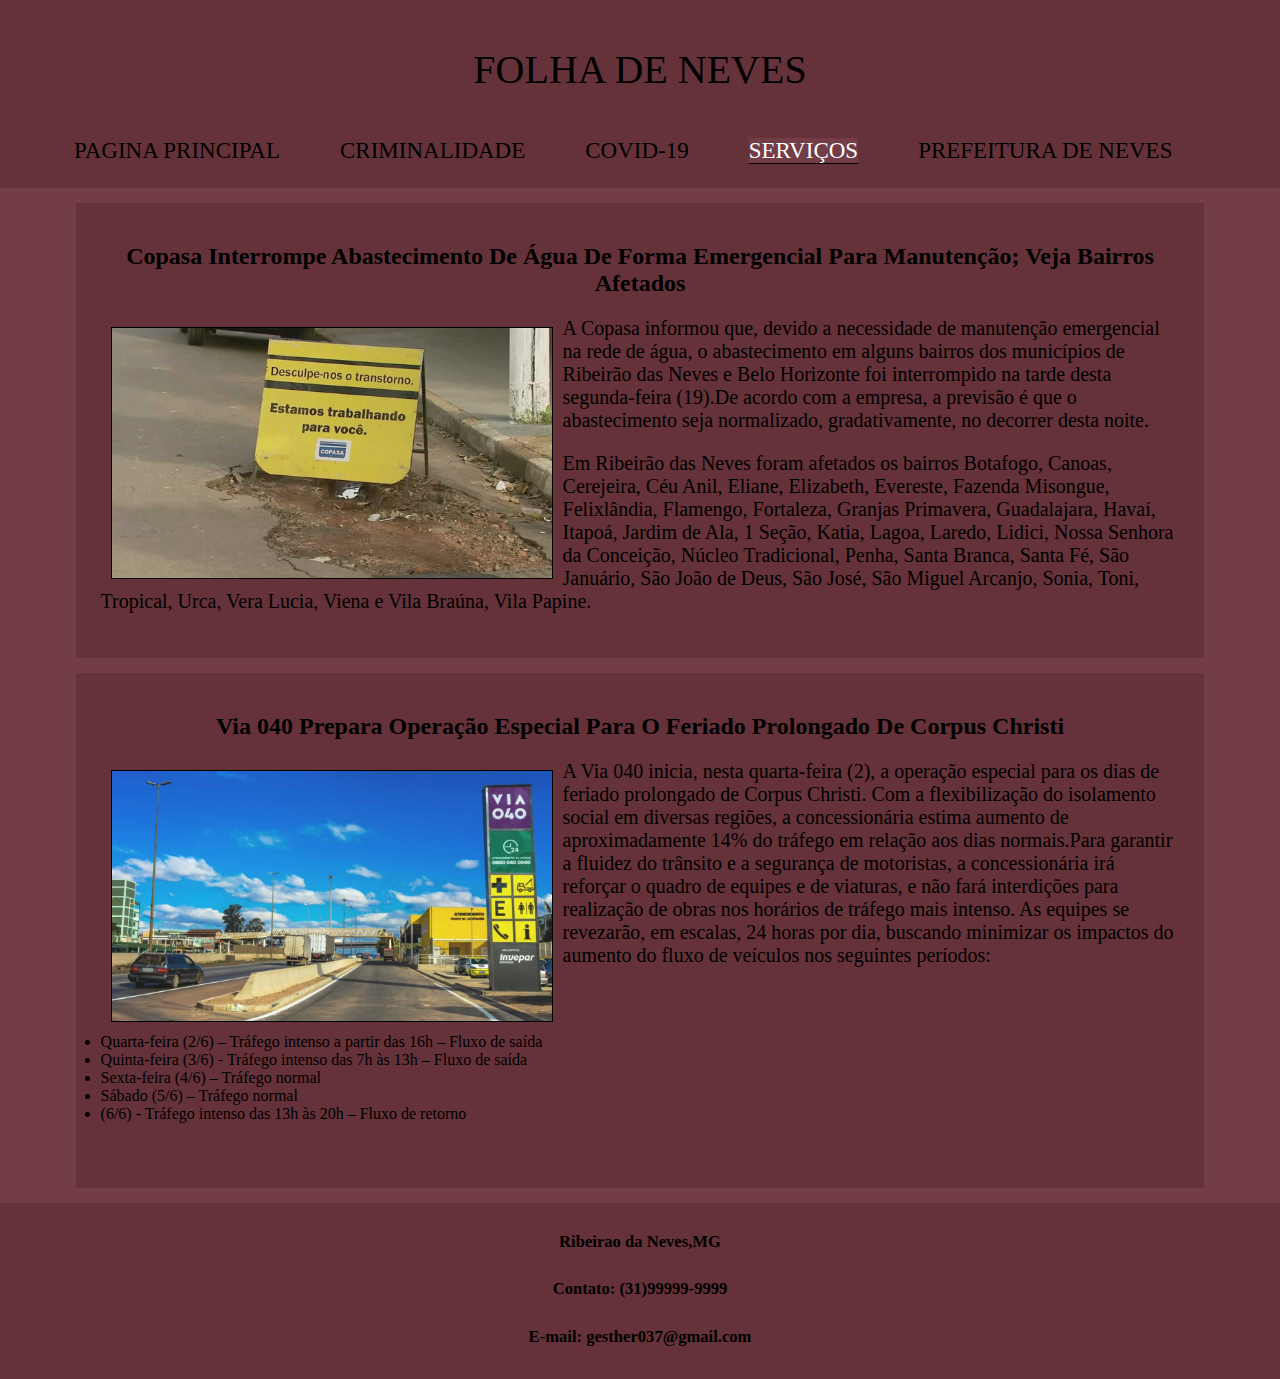
<file: serviços.html>
<!DOCTYPE html>

<html>
    <head>
        <link rel="stylesheet" href="noticia.css">
        <link rel="icon" href="icon.png" >
        <title>JORNAL DO BAIRRO</title>
    </head>

    <body>
        <header class="conteudo">
            <p  id="title">FOLHA DE NEVES</p>
            <nav>
                <ul>
                <li><a href="index.html">PAGINA PRINCIPAL</a></li>
                <li><a href="criminalidade.html">CRIMINALIDADE</a></li>
                <li><a href="covid.html">COVID-19</a></li>
                <li><a href="serviços.html"><mark>SERVIÇOS</mark></a></li>
                <li><a href="https://www.ribeiraodasneves.mg.gov.br/">PREFEITURA DE NEVES</a></li>
                </ul>
            </nav>
        </header>
        <main>
           <h2>Copasa Interrompe Abastecimento De Água De Forma Emergencial Para Manutenção; Veja Bairros Afetados</h2>
           <img src="noticia 6.jpg"  width="440px" height="250px">
            <p id="noticia">A Copasa informou que, devido a necessidade de manutenção emergencial na rede de água, o 
                abastecimento em alguns bairros dos municípios de Ribeirão das Neves e Belo Horizonte foi interrompido
                na tarde desta segunda-feira (19).De acordo com a empresa, a previsão é que o abastecimento seja
                normalizado, gradativamente, no decorrer desta noite.
            <p id="noticia"> Em Ribeirão das Neves foram afetados os bairros Botafogo, Canoas, Cerejeira, Céu Anil,
                Eliane, Elizabeth, Evereste, Fazenda Misongue, Felixlândia, Flamengo, Fortaleza, Granjas Primavera,
                Guadalajara, Havaí, Itapoá, Jardim de Ala, 1 Seção, Katia, Lagoa, Laredo, Lidici, Nossa Senhora da 
                Conceição, Núcleo Tradicional, Penha, Santa Branca, Santa Fé, São Januário, São João de Deus, São 
                José, São Miguel Arcanjo, Sonia, Toni, Tropical, Urca, Vera Lucia, Viena e Vila Braúna, Vila Papine.</p>
        </main>
        <article>
            <h2>Via 040 Prepara Operação Especial Para O Feriado Prolongado De Corpus Christi</h2>
            <img src="noticia 5.jpg" width="440px" height="250px"/>
            <p id="noticia">A Via 040 inicia, nesta quarta-feira (2), a operação especial para os 
                dias de feriado prolongado de Corpus Christi. Com a flexibilização do isolamento 
                social em diversas regiões, a concessionária estima aumento de aproximadamente 14% do
                tráfego em relação aos dias normais.Para garantir a fluidez do trânsito e a segurança
                de motoristas, a concessionária irá reforçar o quadro de equipes e de viaturas, e não
                fará interdições para realização de obras nos horários de tráfego mais intenso. As
                equipes se revezarão, em escalas, 24 horas por dia, buscando minimizar os impactos do 
                aumento do fluxo de veículos nos seguintes períodos:</br></br></br>
                <li>Quarta-feira (2/6) – Tráfego intenso a partir das 16h – Fluxo de saída</li>
                <li>Quinta-feira (3/6) - Tráfego intenso das 7h às 13h – Fluxo de saída</li>
                <li>Sexta-feira (4/6) – Tráfego normal</li>
                <li>Sábado (5/6) – Tráfego normal</li>
                <li> (6/6) - Tráfego intenso das 13h às 20h – Fluxo de retorno</li>
            </p>
        </article>
        <footer >
            <center>
            <h5>Ribeirao da Neves,MG</h5>
            <h5>Contato: (31)99999-9999</h5>
            <h5>E-mail: gesther037@gmail.com</h5>
            </center>
        </footer>

    </body>
</html>
</file>
<file: noticia.css>
body{
    background-color:#723d46;
    margin: 0;
}

footer, header{
    font-size: 20px;
    text-align: center;
    background-color:#653239;
    display: block;
    flex-direction: inherit;
    padding: 4px;
    padding-top: 1px;
}
article, main{
    background-color: #653239;
    padding: 25px;
    padding-top: 20px;
    margin-right: 40px;
    margin-bottom: 15px;
    margin-left: 2cm;
    margin-right: 2cm;
    margin-top: 15px;
}
mark{
    border-bottom: solid black 1px;
    color: white;
    background-color: #723d46;
}
img{
    float: left;
    margin: 10px;
    border: solid black 1px;
}
#title{
    padding: 5px;
    font-size: 40px;
    animation-name: title;
    animation-duration: 5s;
    animation-iteration-count: infinite;
    animation-delay: 100ms;
}
@keyframes title{
    0% {transtale:50px ; color:black} 
    20%{color:white;}
    40%{transtale:50px ; color:black}
    50%{color:white;}
    60%{transtale:50px ; color:black}
    80%{color:white;}
    100%{transtale:50px ; color:black}
}
h2, h3{
   text-align: center;
}
p{
    font-size: 40px;
}
nav ul{
    display: flex;
    flex-direction: row;
    list-style-type: none;
    color:floralwhite;
}
nav ul li a{
    text-decoration: none;
    font-size: 23px;
    color:floralwhite;
    padding-top: 15px;
    padding-bottom: 15px;
    padding-right: 30px;
    padding-left: 30px;
}
nav ul li a:hover{
    cursor: pointer;
    text-decoration: none;
    color: black;
}
#noticia{
    font-size: 20px;
}
a:link{
    color: black;
}
a:visited{
    color: white;
}
</file>
